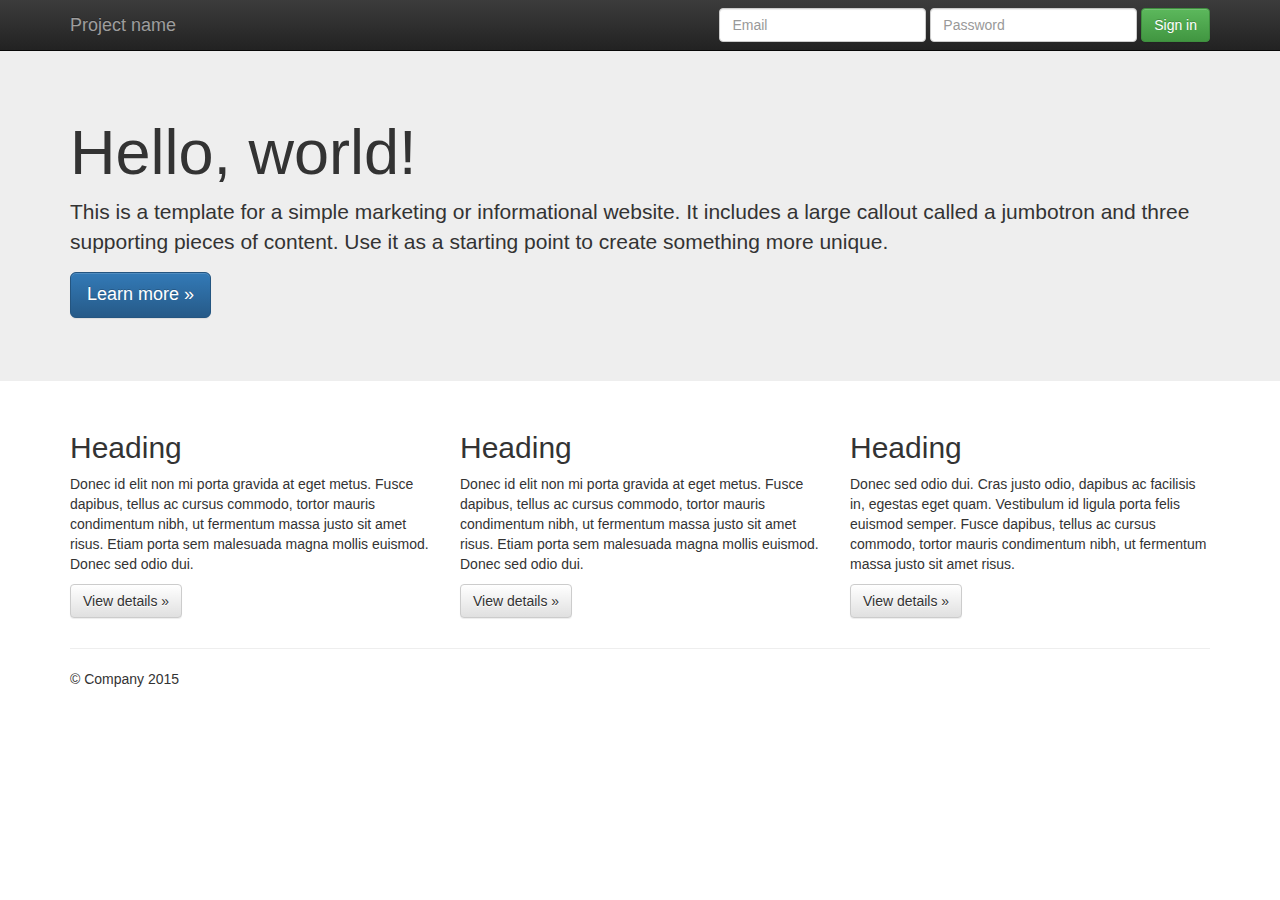
<file: home.html>
<!doctype html>
<!--[if lt IE 7]>      <html class="no-js lt-ie9 lt-ie8 lt-ie7" lang=""> <![endif]-->
<!--[if IE 7]>         <html class="no-js lt-ie9 lt-ie8" lang=""> <![endif]-->
<!--[if IE 8]>         <html class="no-js lt-ie9" lang=""> <![endif]-->
<!--[if gt IE 8]><!--> <html class="no-js" lang=""> <!--<![endif]-->
    <head>
        <meta charset="utf-8">
        <meta http-equiv="X-UA-Compatible" content="IE=edge,chrome=1">
        <title></title>
        <meta name="description" content="">
        <meta name="viewport" content="width=device-width, initial-scale=1">
        <link rel="apple-touch-icon" href="assets/img/icons/apple-touch-icon.png">

        <link rel="stylesheet" href="assets/css/bootstrap.min.css">
        <style>
            body {
                padding-top: 50px;
                padding-bottom: 20px;
            }
        </style>
        <link rel="stylesheet" href="assets/css/bootstrap-theme.min.css">
        <link rel="stylesheet" href="assets/css/main.css">

        <script src="assets/js/vendor/modernizr-2.8.3-respond-1.4.2.min.js"></script>
    </head>
    <body>
        <!--[if lt IE 8]>
            <p class="browserupgrade">You are using an <strong>outdated</strong> browser. Please <a href="http://browsehappy.com/">upgrade your browser</a> to improve your experience.</p>
        <![endif]-->
    <nav class="navbar navbar-inverse navbar-fixed-top" role="navigation">
      <div class="container">
        <div class="navbar-header">
          <button type="button" class="navbar-toggle collapsed" data-toggle="collapse" data-target="#navbar" aria-expanded="false" aria-controls="navbar">
            <span class="sr-only">Toggle navigation</span>
            <span class="icon-bar"></span>
            <span class="icon-bar"></span>
            <span class="icon-bar"></span>
          </button>
          <a class="navbar-brand" href="#">Project name</a>
        </div>
        <div id="navbar" class="navbar-collapse collapse">
          <form class="navbar-form navbar-right" role="form">
            <div class="form-group">
              <input type="text" placeholder="Email" class="form-control">
            </div>
            <div class="form-group">
              <input type="password" placeholder="Password" class="form-control">
            </div>
            <button type="submit" class="btn btn-success">Sign in</button>
          </form>
        </div><!--/.navbar-collapse -->
      </div>
    </nav>

    <!-- Main jumbotron for a primary marketing message or call to action -->
    <div class="jumbotron">
      <div class="container">
        <h1>Hello, world!</h1>
        <p>This is a template for a simple marketing or informational website. It includes a large callout called a jumbotron and three supporting pieces of content. Use it as a starting point to create something more unique.</p>
        <p><a class="btn btn-primary btn-lg" href="#" role="button">Learn more &raquo;</a></p>
      </div>
    </div>

    <div class="container">
      <!-- Example row of columns -->
      <div class="row">
        <div class="col-md-4">
          <h2>Heading</h2>
          <p>Donec id elit non mi porta gravida at eget metus. Fusce dapibus, tellus ac cursus commodo, tortor mauris condimentum nibh, ut fermentum massa justo sit amet risus. Etiam porta sem malesuada magna mollis euismod. Donec sed odio dui. </p>
          <p><a class="btn btn-default" href="#" role="button">View details &raquo;</a></p>
        </div>
        <div class="col-md-4">
          <h2>Heading</h2>
          <p>Donec id elit non mi porta gravida at eget metus. Fusce dapibus, tellus ac cursus commodo, tortor mauris condimentum nibh, ut fermentum massa justo sit amet risus. Etiam porta sem malesuada magna mollis euismod. Donec sed odio dui. </p>
          <p><a class="btn btn-default" href="#" role="button">View details &raquo;</a></p>
       </div>
        <div class="col-md-4">
          <h2>Heading</h2>
          <p>Donec sed odio dui. Cras justo odio, dapibus ac facilisis in, egestas eget quam. Vestibulum id ligula porta felis euismod semper. Fusce dapibus, tellus ac cursus commodo, tortor mauris condimentum nibh, ut fermentum massa justo sit amet risus.</p>
          <p><a class="btn btn-default" href="#" role="button">View details &raquo;</a></p>
        </div>
      </div>

      <hr>

      <footer>
        <p>&copy; Company 2015</p>
      </footer>
    </div> 
      <!-- /container -->        
       <script src="//ajax.googleapis.com/ajax/libs/jquery/1.11.2/jquery.min.js"></script>
        <script>window.jQuery || document.write('<script src="assets/js/vendor/jquery-1.11.2.min.js"><\/script>')</script>

        <script src="assets/js/vendor/bootstrap.min.js"></script>

        <script src="assets/js/main.js"></script>

        <!-- Google Analytics: change UA-XXXXX-X to be your site's ID. -->
        <script>
            (function(b,o,i,l,e,r){b.GoogleAnalyticsObject=l;b[l]||(b[l]=
            function(){(b[l].q=b[l].q||[]).push(arguments)});b[l].l=+new Date;
            e=o.createElement(i);r=o.getElementsByTagName(i)[0];
            e.src='//www.google-analytics.com/analytics.js';
            r.parentNode.insertBefore(e,r)}(window,document,'script','ga'));
            ga('create','UA-XXXXX-X','auto');ga('send','pageview');
        </script>
    </body>
</html>
</file>
<file: assets/css/main.css>
/* ==========================================================================
   Author's custom styles
   ========================================================================== */

.list-group-item input[type=text]{
     width: 100%;
     margin-bottom: 15px;
}

.completado {
     text-decoration: line-through;
     font-style: italic;
     color: gray;
}
</file>
